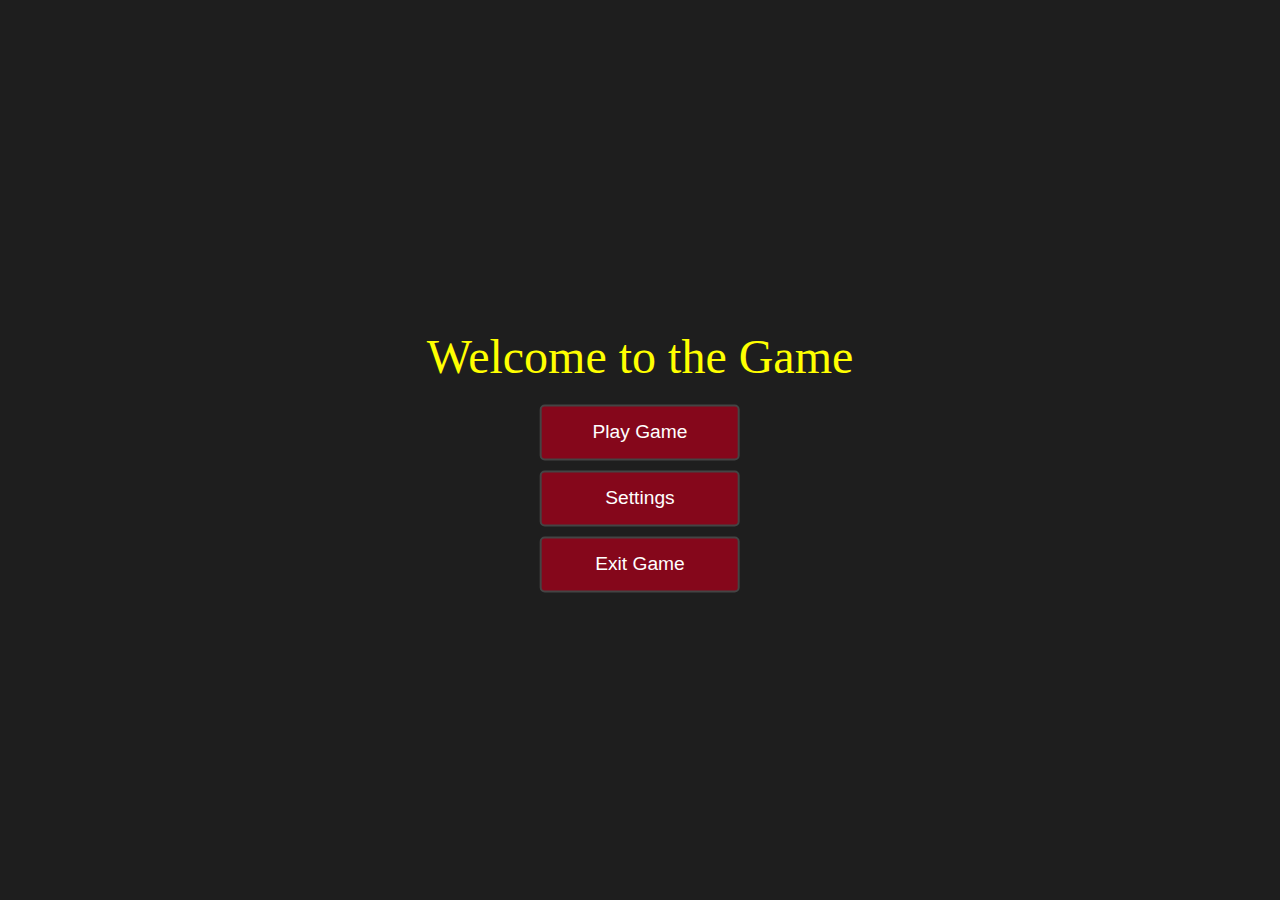
<file: index.html>
<!doctype html>
<html lang="en">
<head>
    <meta charset="UTF-8">
    <meta name="viewport" content="width=device-width, initial-scale=1">
    <title>Main site</title>
    <link rel="stylesheet" href="css/global.css">
    <link rel="stylesheet" href="css/index.css">
    <link rel="preconnect" href="https://fonts.googleapis.com">
    <link rel="preconnect" href="https://fonts.gstatic.com" crossorigin>
    <link href="https://fonts.googleapis.com/css2?family=Dancing+Script:wght@400..
    700&family=MedievalSharp&family=Playfair+Display:ital,wght@0,400..900;1,400..900&display=swap" rel="index.css">
</head>
<body>

<div class="landing-container">
    <h1>Welcome to the Game</h1>
    <button id="playGameButton" class="landing-button">Play Game</button>
    <button id="settingsButton" class="landing-button">Settings</button>
    <button id="exitGameButton" class="landing-button">Exit Game</button>
</div>

<script src="index.js"></script>

</body>
</html>
</file>
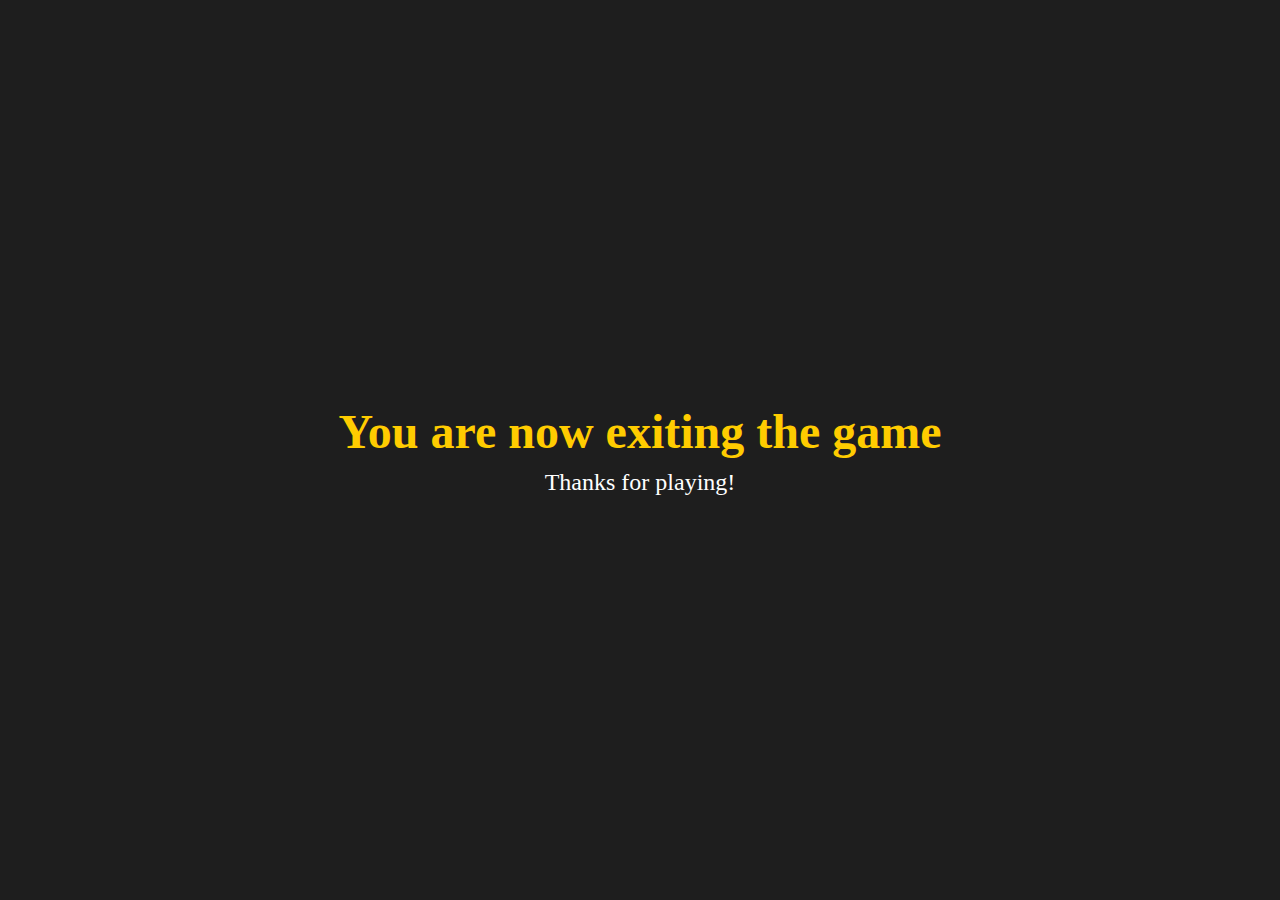
<file: exitgame.html>
<!doctype html>
<html lang="en">
<head>
    <meta charset="UTF-8">
    <meta name="viewport" content="width=device-width, initial-scale=1">
    <title>Exit game</title>
    <link rel="stylesheet" href="css/global.css">
    <link rel="stylesheet" href="css/exitgame.css">
    <link rel="preconnect" href="https://fonts.googleapis.com">
    <link rel="preconnect" href="https://fonts.gstatic.com" crossorigin>
    <link href="https://fonts.googleapis.com/css2?family=Dancing+Script:wght@400..
    700&family=MedievalSharp&family=Playfair+Display:ital,wght@0,400..900;1,400..900&display=swap" rel="exitgame.css">
</head>
<body>

<div class="exit-game-container">
    <h1>You are now exiting the game</h1>
    <p>Thanks for playing!</p>
</div>

</body>
</html>
</file>
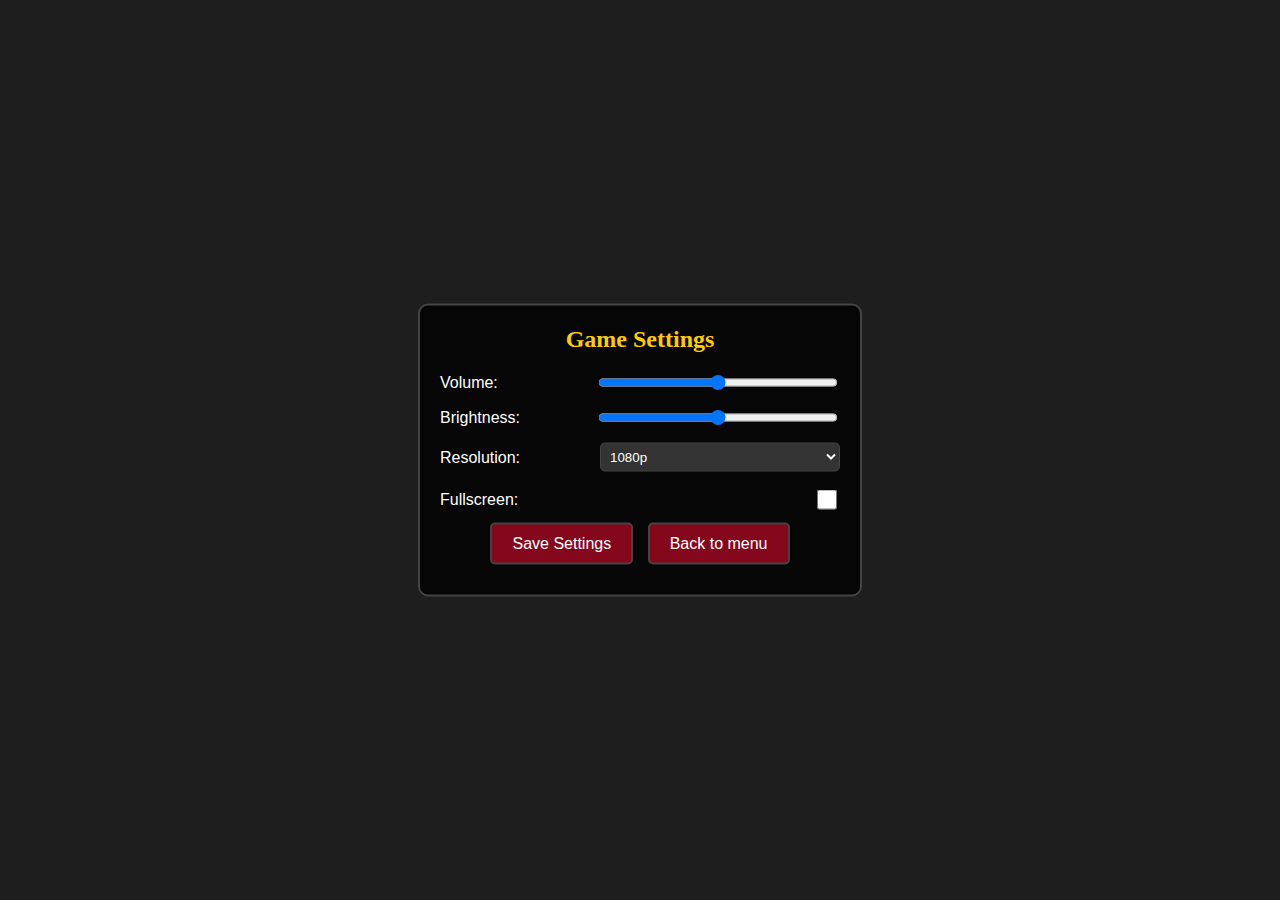
<file: settings.html>
<!doctype html>
<html lang="en">
<head>
    <meta charset="UTF-8">
    <meta name="viewport" content="width=device-width, initial-scale=1">
    <title>Game settings</title>
    <link rel="stylesheet" href="css/global.css">
    <link rel="stylesheet" href="css/settings.css">
    <link rel="preconnect" href="https://fonts.googleapis.com">
    <link rel="preconnect" href="https://fonts.gstatic.com" crossorigin>
    <link href="https://fonts.googleapis.com/css2?family=Dancing+Script:wght@400..
    700&family=MedievalSharp&family=Playfair+Display:ital,wght@0,400..900;1,400..900&display=swap" rel="settings.css">
</head>
<body>

<div class="settings-container">
    <h1>Game Settings</h1>
    <div class="settings-options">
        <div class="setting">
            <label for="volume">Volume:</label>
            <input type="range" id="volume" name="volume" min="0" max="100">
        </div>
        <div class="setting">
            <label for="brightness">Brightness:</label>
            <input type="range" id="brightness" name="brightness" min="0" max="100">
        </div>
        <div class="setting">
            <label for="resolution">Resolution:</label>
            <select id="resolution" name="resolution">
                <option value="1080p">1080p</option>
                <option value="720p">720p</option>
                <option value="480p">480p</option>
            </select>
        </div>
        <div class="setting">
            <label for="fullscreen">Fullscreen:</label>
            <input type="checkbox" id="fullscreen" name="fullscreen">
        </div>
    </div>
    <button id="saveSettingsButton" class="settings-button">Save Settings</button>
    <button id="backToGameButton" class="settings-button">Back to menu</button>
</div>

<script src="settings.js"></script>

</body>
</html>
</file>
<file: css/global.css>
/* global.css */
:root {
    --primary-color: #1e1e1e;
    --secondary-color: #444;
    --text-color: #ffffff;
    --accent-color: #28a745;
    --error-color: #dc3545;
    --success-color: #28a745;
}

body {
    margin: 0;
    font-family: Arial, sans-serif;
    background-color: var(--primary-color);
    color: var(--text-color);
    overflow: hidden;
}

button {
    background-color: rgba(0, 0, 0, 0.7);
    border: 2px solid var(--secondary-color);
    color: white;
    padding: 10px 20px;
    font-size: 1rem;
    cursor: pointer;
    border-radius: 5px;
    transition: background-color 0.3s ease;
}

button:hover {
    background-color: rgba(255, 255, 255, 0.1);
}

button:active {
    background-color: rgba(255, 255, 255, 0.2);
}

.flex-center {
    display: flex;
    align-items: center;
    justify-content: center;
}

.text-center {
    text-align: center;
}
</file>
<file: css/index.css>
/* index.css */
.landing-container {
    position: absolute;
    top: 50%;
    left: 50%;
    transform: translate(-50%, -50%);
    text-align: center;
    z-index: 1000;
}

.landing-container h1 {
    font-family: MedievalSharp, cursive;
    font-weight: 400;
    font-style: normal;
    font-size: 3rem;
    margin-bottom: 20px;
    color: yellow;
}

.landing-button {
    display: block;
    width: 200px;
    margin: 10px auto;
    padding: 15px 30px;
    font-size: 1.2rem;
    text-align: center;
}

#playGameButton {
    background-color: #85071b;
}

#playGameButton:hover {
    background-color: #4e030f;
}

#settingsButton {
    background-color: #85071b;
}

#settingsButton:hover {
    background-color: #4e030f;
}

#exitGameButton {
    background-color: #85071b;
}

#exitGameButton:hover {
    background-color: #4e030f;
}
</file>
<file: css/exitgame.css>
/* Exit Game Page Styles */
.exit-game-container {
    position: absolute;
    top: 50%;
    left: 50%;
    transform: translate(-50%, -50%);
    text-align: center;
    color: white;
    font-family: Arial, sans-serif;
}

.exit-game-container h1 {
    margin: 0;
    font-family: MedievalSharp, cursive;
    font-size: 3rem;
    color: #ffcc00;
}

.exit-game-container p {
    margin: 10px 0 0 0;
    font-family: MedievalSharp, cursive;
    font-size: 1.5rem;
    color: #ffffff;
}
</file>
<file: css/settings.css>
/* Settings Page Styles */
.settings-container {
    position: absolute;
    top: 50%;
    left: 50%;
    transform: translate(-50%, -50%);
    background-color: rgba(0, 0, 0, 0.8);
    border: 2px solid #444;
    border-radius: 10px;
    padding: 20px;
    color: white;
    font-family: Arial, sans-serif;
    text-align: center;
    max-width: 400px;
    width: 100%;
}

.settings-container h1 {
    margin: 0 0 20px 0;
    font-family: MedievalSharp, cursive;
    font-size: 24px;
    color: #ffcc00;
}

.settings-options {
    display: flex;
    flex-direction: column;
    gap: 15px;
}

.setting {
    display: flex;
    justify-content: space-between;
    align-items: center;
}

.setting label {
    font-size: 16px;
}

.setting input[type="range"] {
    width: 60%;
}

.setting select {
    width: 60%;
    padding: 5px;
    background-color: #333;
    color: white;
    border: 1px solid #444;
    border-radius: 5px;
}

.setting input[type="checkbox"] {
    width: 20px;
    height: 20px;
}

.settings-button {
    background-color: #85071b;
    border: 2px solid #444;
    color: white;
    padding: 10px 20px;
    margin: 10px 5px;
    font-size: 16px;
    cursor: pointer;
    border-radius: 5px;
    transition: background-color 0.3s ease;
}

.settings-button:hover {
    background-color: rgba(255, 255, 255, 0.1);
}
</file>
